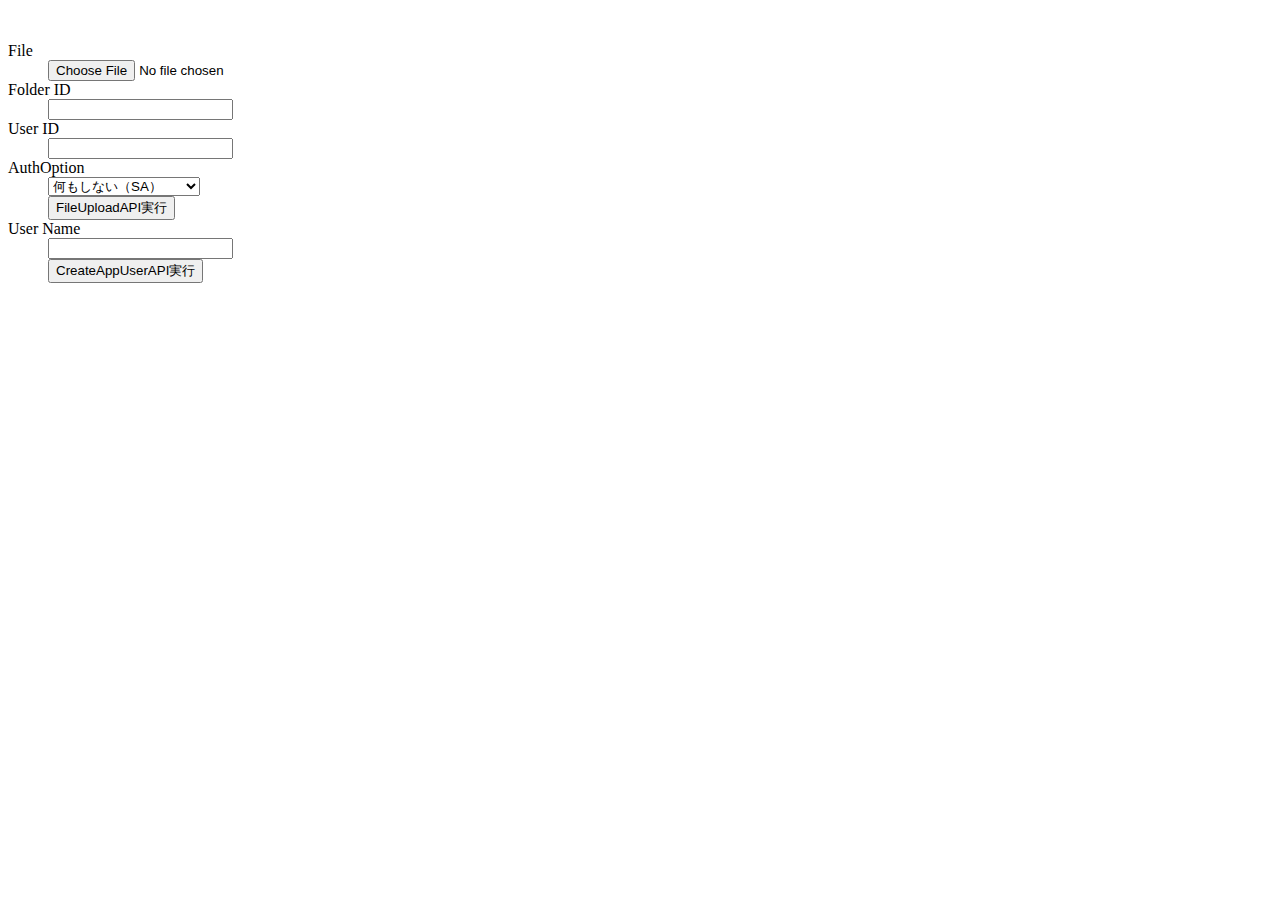
<file: demo/bin/main/templates/index.html>
<!DOCTYPE html>
<html xmlns="http://www.w3.org/1999/xhtml" 	xmlns:th="http://www.thymeleaf.org">
<head>
<title>BoxAPITest</title>
<meta charset="utf-8" />
<link th:href="@{/css/content.css}" rel="stylesheet">
<link th:href="@{/webjars/bootstrap/4.4.1-1/css/bootstrap.min.css}" rel="stylesheet"/>
<script th:href="@{/webjars/jquery/3.5.0/js/jquery.min.js}"></script>
</head>
<body>
	<img th:src="@{/image/BOX.png}" /><br><label th:text="*{message}"></label>
   	<form class="form-control-file" method="post" enctype="multipart/form-data" th:object="${demoForm}">
   		<dl>
	   		<dt>File</dt>
	        <dd><input type="file" th:field="*{multipartFile}" /><br></dd>
	        <dt>Folder ID</dt>
	        <dd><input type="text" th:field="*{folderId}" /><br></dd>
	        <dt>User ID</dt>
	        <dd><input type="text" th:field="*{userId}" /><br></dd>
	        <dt>AuthOption</dt>
	        <dd>
			<select id="auth" th:field="*{authOption}">
				<option value="1">何もしない（SA）</option>
				<option value="2">as-userヘッダー</option>
				<option value="3">アクセストークン生成</option>
			</select>
			</dd>
		 	<dd><button type="submit" formaction="/upload" th:formaction="@{/upload}" class="btn btn-primary">FileUploadAPI実行</button></dd>
	   		<dt>User Name</dt>
	        <dd><input type="text" th:field="*{userName}" /><br></dd>
		 	<dd><button type="submit" formaction="/createUser" th:formaction="@{/createUser}" class="btn btn-primary">CreateAppUserAPI実行</button></dd>
	 	</dl>
    </form>
</body>
</html>
</file>
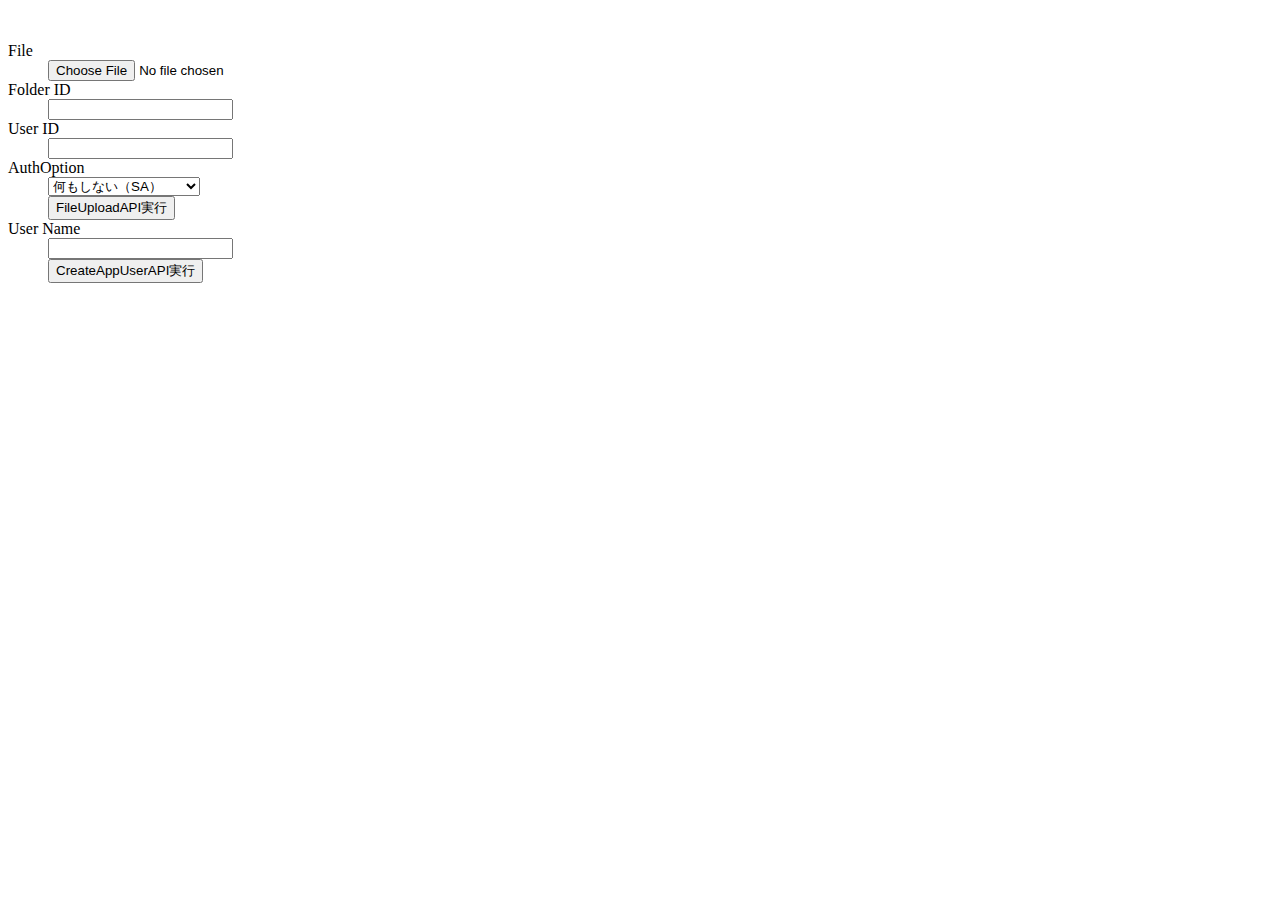
<file: demo/src/main/resources/templates/index.html>
<!DOCTYPE html>
<html xmlns="http://www.w3.org/1999/xhtml" 	xmlns:th="http://www.thymeleaf.org">
<head>
<title>BoxAPITest</title>
<meta charset="utf-8" />
<link th:href="@{/css/content.css}" rel="stylesheet">
<link th:href="@{/webjars/bootstrap/4.4.1-1/css/bootstrap.min.css}" rel="stylesheet"/>
<script th:href="@{/webjars/jquery/3.5.0/js/jquery.min.js}"></script>
</head>
<body>
	<img th:src="@{/image/BOX.png}" /><br><label th:text="*{message}"></label>
   	<form class="form-control-file" method="post" enctype="multipart/form-data" th:object="${demoForm}">
   		<dl>
	   		<dt>File</dt>
	        <dd><input type="file" th:field="*{multipartFile}" /><br></dd>
	        <dt>Folder ID</dt>
	        <dd><input type="text" th:field="*{folderId}" /><br></dd>
	        <dt>User ID</dt>
	        <dd><input type="text" th:field="*{userId}" /><br></dd>
	        <dt>AuthOption</dt>
	        <dd>
			<select id="auth" th:field="*{authOption}">
				<option value="1">何もしない（SA）</option>
				<option value="2">as-userヘッダー</option>
				<option value="3">アクセストークン生成</option>
			</select>
			</dd>
		 	<dd><button type="submit" formaction="/upload" th:formaction="@{/upload}" class="btn btn-primary">FileUploadAPI実行</button></dd>
	   		<dt>User Name</dt>
	        <dd><input type="text" th:field="*{userName}" /><br></dd>
		 	<dd><button type="submit" formaction="/createUser" th:formaction="@{/createUser}" class="btn btn-primary">CreateAppUserAPI実行</button></dd>
	 	</dl>
    </form>
</body>
</html>
</file>
